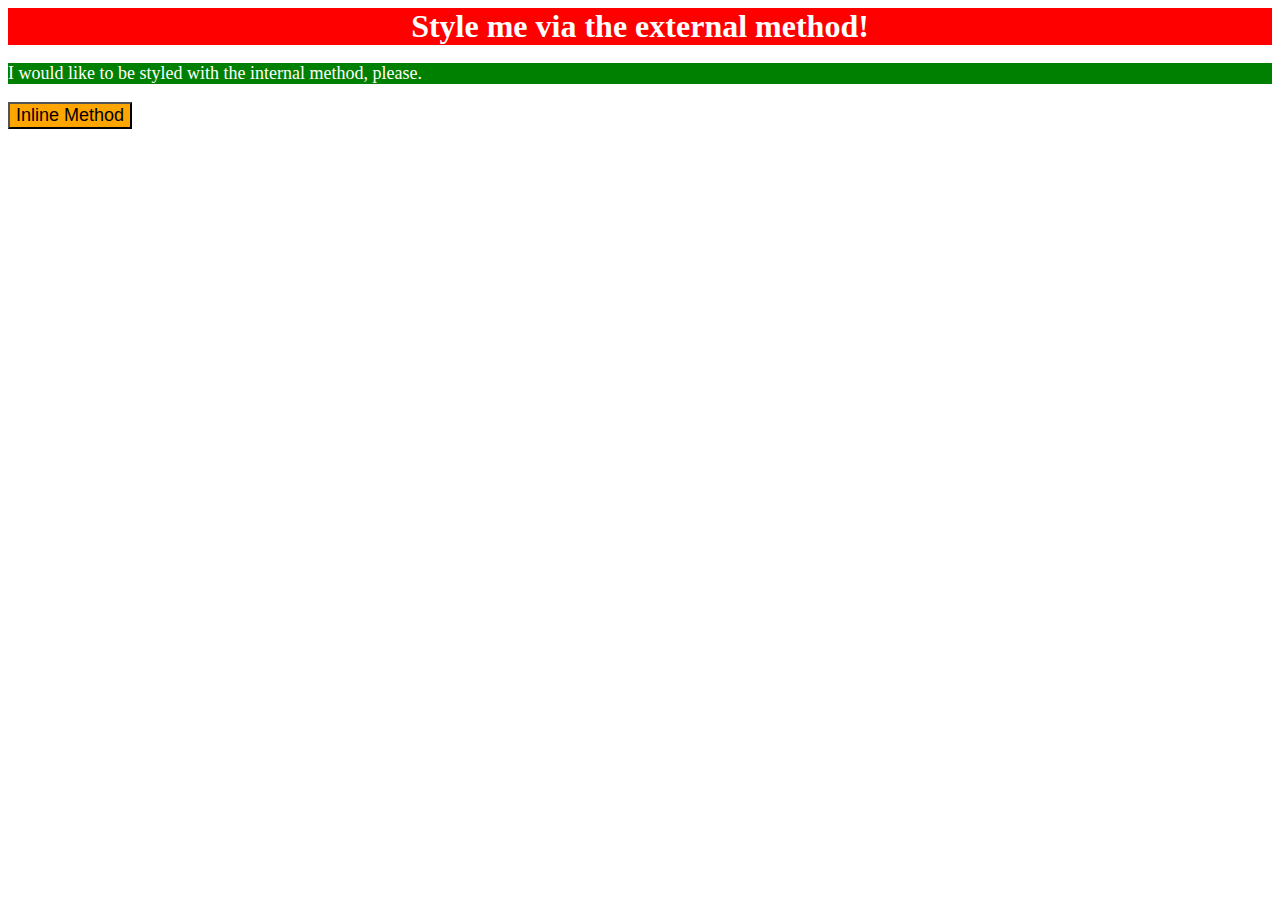
<file: foundations/01-css-methods/index.html>
<!DOCTYPE html>
<html lang="en">
  <head>
    <meta charset="UTF-8">
    <meta http-equiv="X-UA-Compatible" content="IE=edge">
    <meta name="viewport" content="width=device-width, initial-scale=1.0">
    <link rel="stylesheet" href="styles.css">
    <style> 
      p{   
       background-color:green;
       color:white;
       font-size:18px;   
      }  
        
    </style>
    <title>Methods for Adding CSS</title>
  </head>
  <body>
    <div>Style me via the external method!</div>
    <p>I would like to be styled with the internal method, please.</p>
    <button style="background-color:orange; font-size:18px">Inline Method</button>
  </body>
</html>
</file>
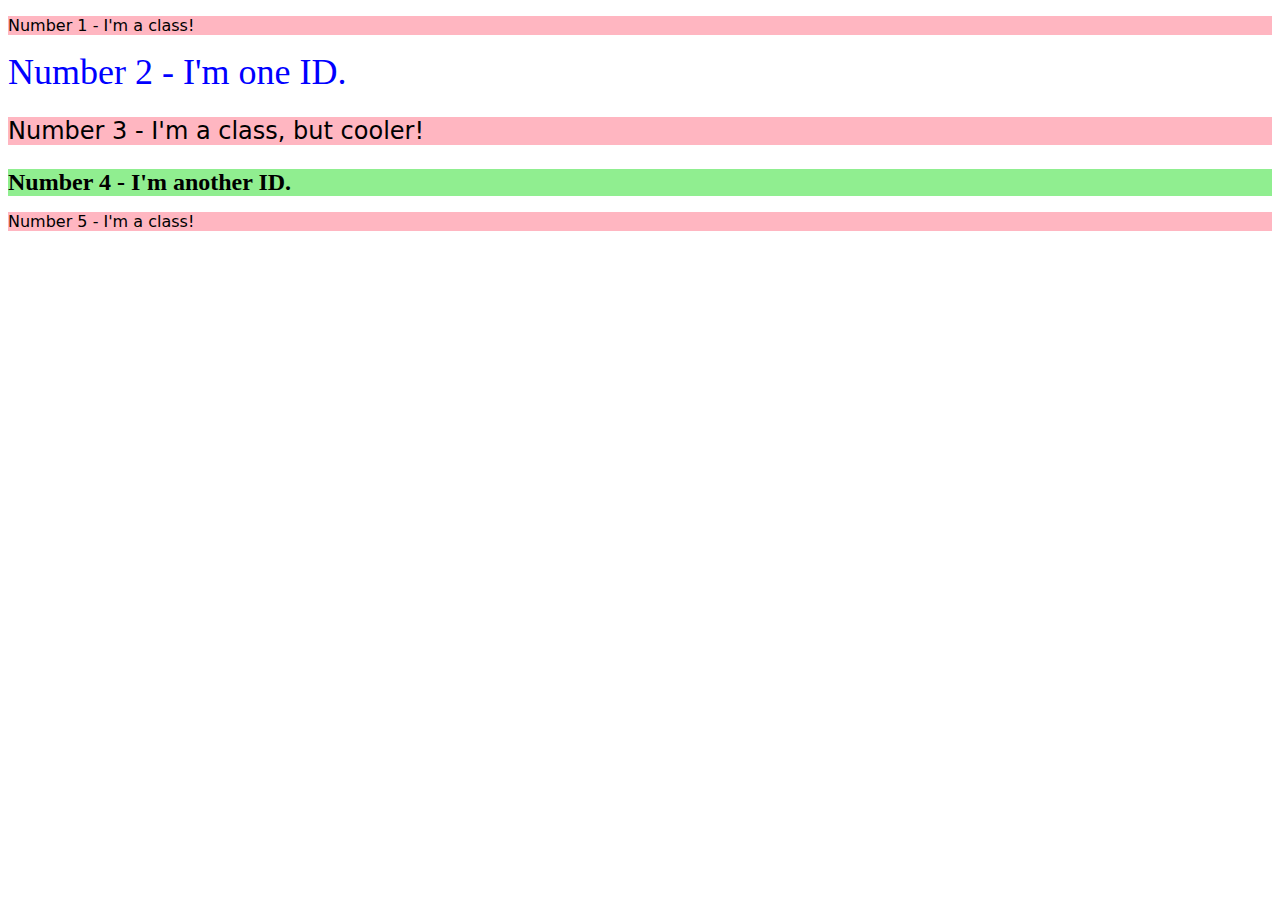
<file: foundations/02-class-id-selectors/index.html>
<!DOCTYPE html>
<html lang="en">
  <head>
    <meta charset="UTF-8">
    <meta http-equiv="X-UA-Compatible" content="IE=edge">
    <meta name="viewport" content="width=device-width, initial-scale=1.0">
    <title>Class and ID Selectors</title>
    <link rel="stylesheet" href="style.css">
  </head>
  <body>
    <p class="odd-numbers">Number 1 - I'm a class!</p>
    <div id="number-2">Number 2 - I'm one ID.</div>
    <p class="odd-numbers funfun">Number 3 - I'm a class, but cooler!</p>
    <div id="number-4">Number 4 - I'm another ID.</div>
    <p class="odd-numbers">Number 5 - I'm a class!</p>
  </body>
</html>
</file>
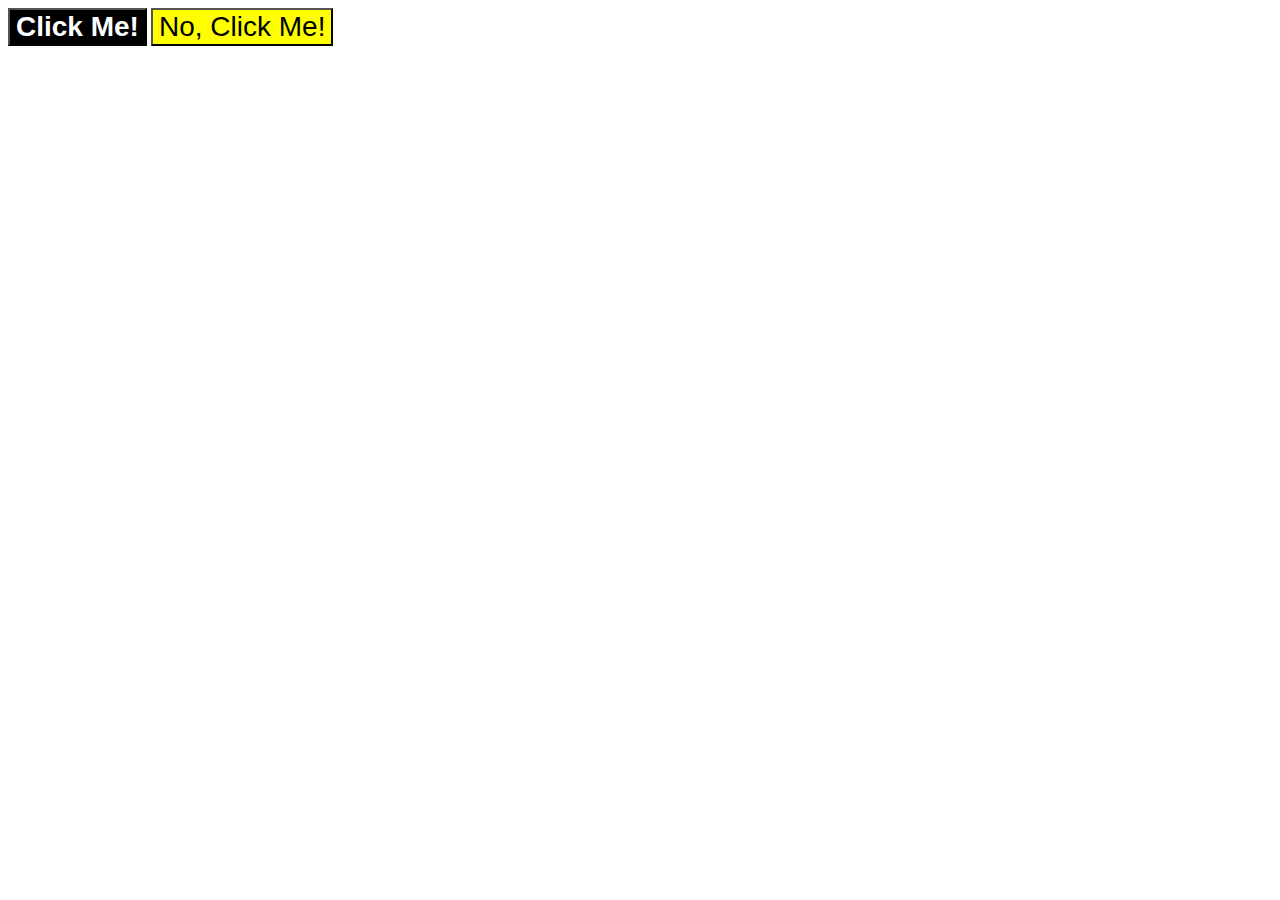
<file: foundations/03-grouping-selectors/index.html>
<!DOCTYPE html>
<html lang="en">
  <head>
    <meta charset="UTF-8">
    <meta http-equiv="X-UA-Compatible" content="IE=edge">
    <meta name="viewport" content="width=device-width, initial-scale=1.0">
    <title>Grouping Selectors</title>
    <link rel="stylesheet" href="style.css">
  </head>
  <body>
    <button class="black-button">Click Me!</button>
    <button class="yellow-button">No, Click Me!</button>
  </body>
</html>
</file>
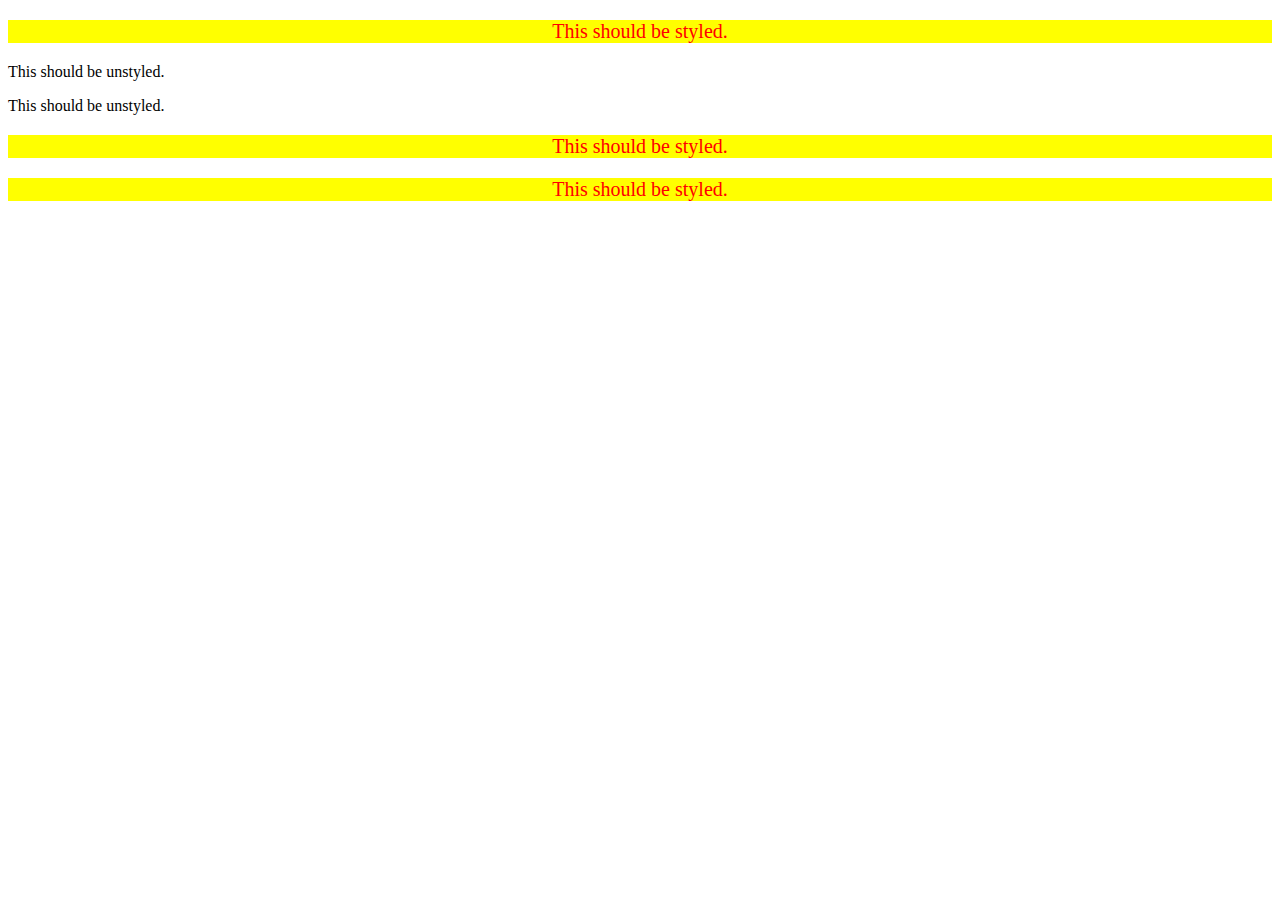
<file: foundations/05-descendant-combinator/index.html>
<!DOCTYPE html>
<html lang="en">
  <head>
    <meta charset="UTF-8">
    <meta http-equiv="X-UA-Compatible" content="IE=edge">
    <meta name="viewport" content="width=device-width, initial-scale=1.0">
    <title>Descendant Combinator</title>
    <link rel="stylesheet" href="style.css">
  </head>
  <body>
    <div class="container">
      <p class="text">This should be styled.</p>
    </div>
    <p class="text">This should be unstyled.</p>
    <p class="text">This should be unstyled.</p>
    <div class="container">
      <p class="text">This should be styled.</p>
      <p class="text">This should be styled.</p>
    </div>
  </body>
</html>
</file>
<file: foundations/01-css-methods/styles.css>
div{
   background-color: red;
   color:white;
   font-size:32px;
   font-weight: bold;
   text-align:center;
}
</file>
<file: foundations/02-class-id-selectors/style.css>
.odd-numbers{
    background-color: #FFB6C1;
    font-family:Verdana, "DejaVu Sans",sans-serif;
}

#number-2{
    color:blue;
    font-size:36px;
}

.odd-numbers.funfun{
    font-size:24px;
}

#number-4{
    background-color:#90EE90;
    font-size:24px;
    font-weight: bold;
}
</file>
<file: foundations/03-grouping-selectors/style.css>
.black-button{
    background-color: black;
    color:white;
    font-weight: bold;
}

.yellow-button{
    background-color: yellow;
}

.yellow-button ,.black-button{
   font-size: 28px; 
   font-family:Helvetica, "Times New Roman", sans-serif;
}
</file>
<file: foundations/05-descendant-combinator/style.css>
.container .text{
    background-color: yellow;
    color: red;
    font-size: 20px;
    text-align: center;
}
</file>
